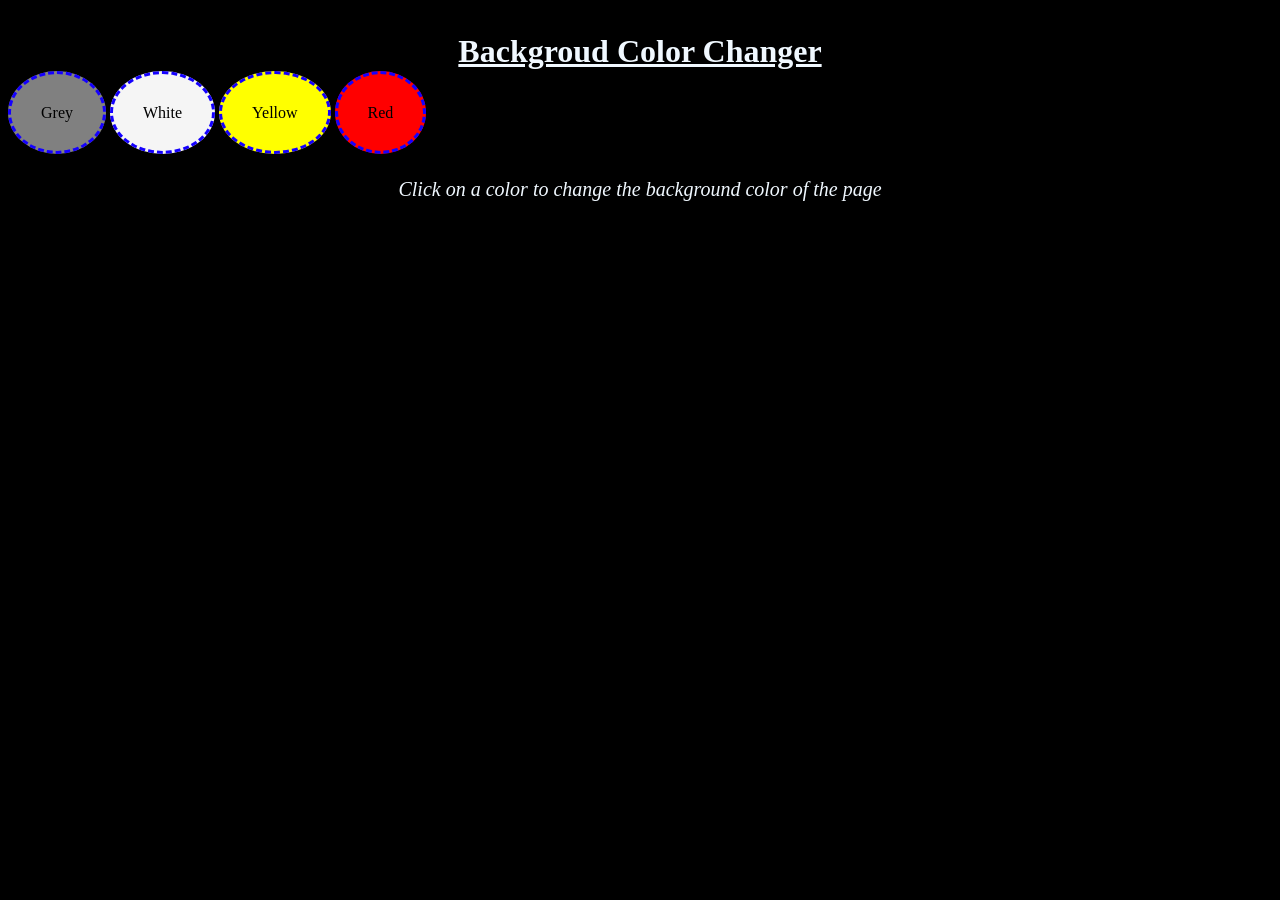
<file: html_css_files/new.html>
<!DOCTYPE html>
<html lang="en">
<head>
    <meta charset="UTF-8">
    <meta name="viewport" content="width=device-width, initial-scale=1.0">
    <title>Project 1</title>
    <link rel="stylesheet" href="new.css">
    
</head>
<body style="background-color: black; color: aliceblue;">
    <h1><u>Backgroud Color Changer</u></h1>
    <span class="button" id="grey">Grey</span>
    <span class="button" id="white">White</span>
    <span class="button" id="yellow">Yellow</span>
    <span class="button" id="red">Red</span>
    <br>
    <br>
    <br>
    <p><i>Click on a color to change the background color of the page</i></p>
</body>
<script>
    const buttons = document.querySelectorAll('.button')
        const body = document.querySelector('body')

    buttons.forEach(function (button){
        button.addEventListener('click',function (e){
            if(e.target.id === 'grey'){
                body.style.backgroundColor = e.target.id;
            }
            else if(e.target.id === 'white'){
                body.style.backgroundColor = e.target.id;
            }
            else if(e.target.id === 'yellow'){
                body.style.backgroundColor = e.target.id;
            }
            else if(e.target.id === 'red'){
                body.style.backgroundColor = e.target.id;
            }
            
        })
    
    })
</script>
</html>
</file>
<file: html_css_files/new.css>
h1{
    text-align: center;
    padding: 12px;
}
.button{
    border-radius: 100%;
    padding: 30px;
    border: dashed rgb(21, 0, 255);
}
#grey{
    background-color: grey;
    color: black;
}
#white{
    background-color: whitesmoke;
    color: black;
}
#yellow{
    background-color: yellow;
    color: black;
}
#red{
    background-color: red;
    color: black;
}
p{
    text-align: center;
    font-size: 20px;
}
</file>
